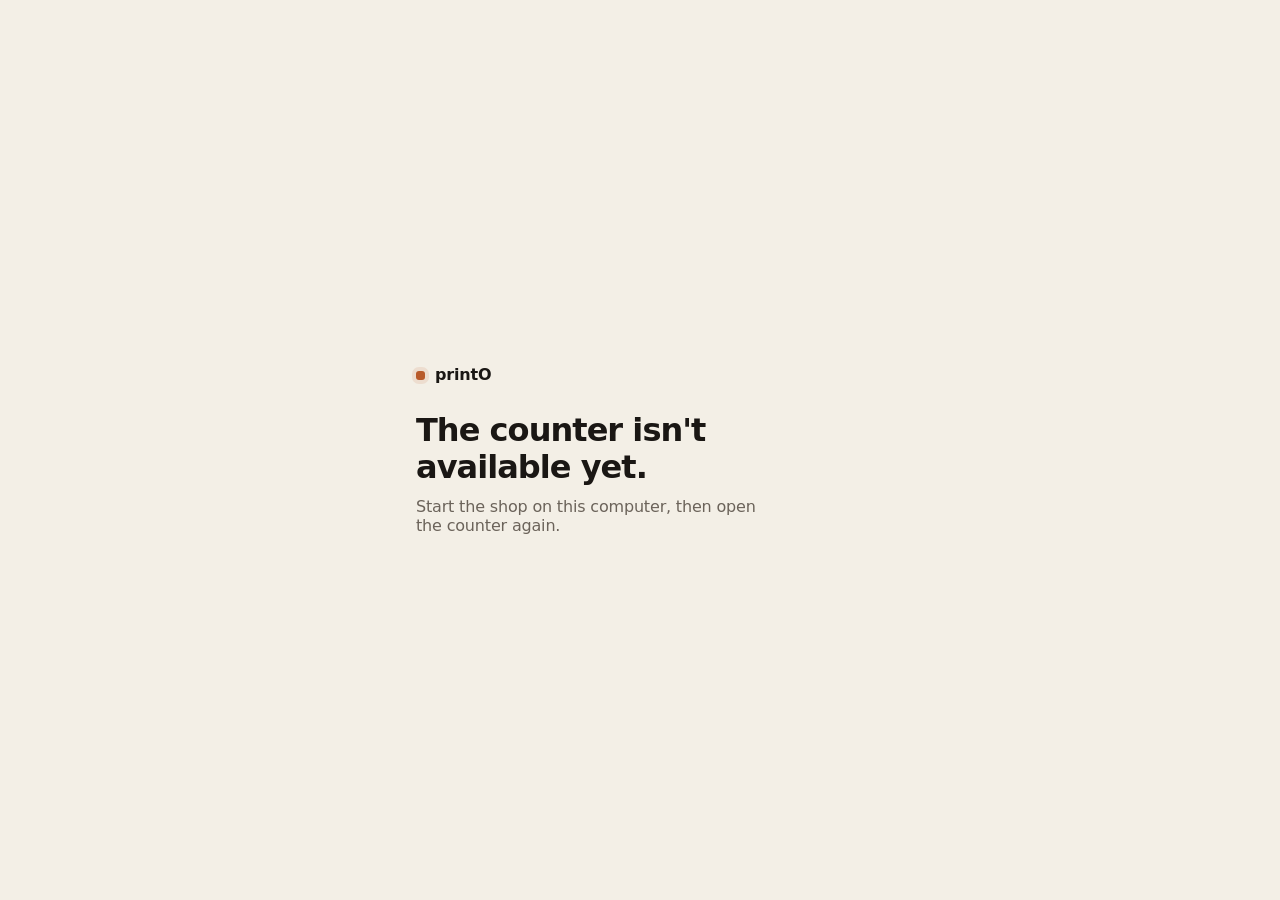
<file: src/printo/web/offline.html>
<!DOCTYPE html>
<html lang="en">
<head>
  <meta charset="utf-8">
  <meta name="viewport" content="width=device-width, initial-scale=1">
  <title>printO</title>
  <style>
    :root { color-scheme: light; }
    * { box-sizing: border-box; }
    body {
      margin: 0; min-height: 100dvh; display: flex; align-items: center; justify-content: center;
      background: #f3efe6; color: #1a1714;
      font-family: "Ubuntu", "Cantarell", "Segoe UI", system-ui, sans-serif;
      letter-spacing: -0.011em;
    }
    main { width: min(28rem, calc(100% - 48px)); }
    i { display: inline-block; width: 9px; height: 9px; border-radius: 3px; background: #b85a2a; box-shadow: 0 0 0 4px rgba(184, 90, 42, 0.12); margin-right: 10px; }
    .brand { font-weight: 650; margin-bottom: 28px; }
    h1 { font-size: 2rem; line-height: 1.15; letter-spacing: -0.03em; font-weight: 600; margin: 0 0 12px; }
    p { margin: 0; color: #6b635a; max-width: 36ch; }
  </style>
</head>
<body>
  <main>
    <div class="brand"><i></i>printO</div>
    <h1>The counter isn't available yet.</h1>
    <p>Start the shop on this computer, then open the counter again.</p>
  </main>
</body>
</html>
</file>
